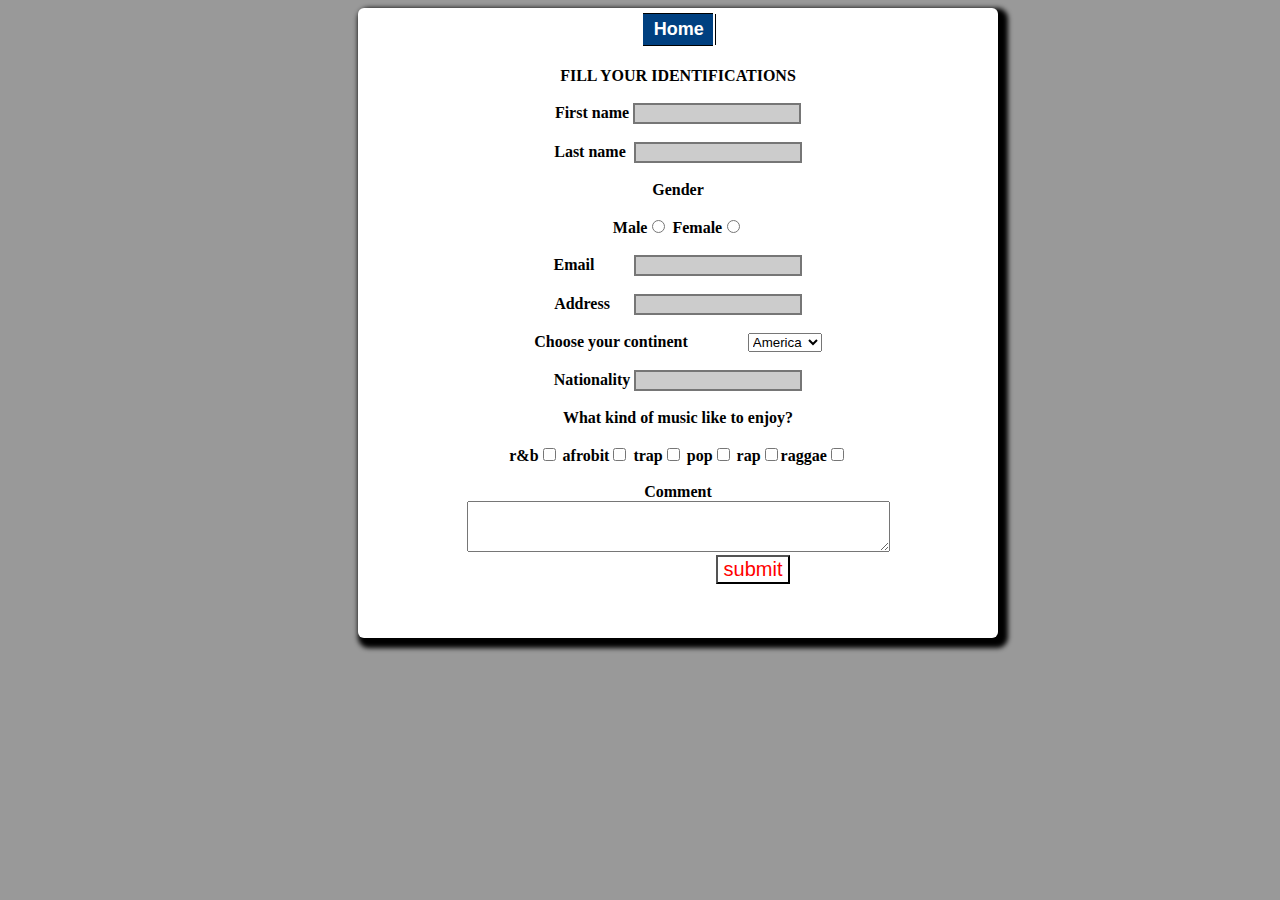
<file: regist.htm>
<!DOCTYPE HTML PUBLIC "-//W3C//DTD HTML 4.01 Transitional//EN"
"http://www.w3.org/TR/html4/loose.dtd">
<html>
<head>
<link rel="stylesheet" href="css/styles.css">
<meta http-equiv="Content-Type" content="text/html; charset=iso-8859-1">
<title>IDENTIFICATION</title>
</head>

<body bgcolor="#999999"><center><div class="rcent">
<div class="menu01"> 
<ul> 
<li><a href="index.htm"><font size="4">Home</font></a></li>
</ul>
</div><br><br><br>

<b>FILL YOUR IDENTIFICATIONS</b><br><br>
<b>First name  <input type="text" name="" value=""><br><br>
Last name  &nbsp;<input type="text" name="" value=""><br><br>
<b>Gender</b><br><br>
   Male<input type="radio" name="sex" value="male">
   Female<input type="radio" name="sex" value="female"><br><br>
   Email&nbsp;&nbsp;&nbsp;&nbsp;&nbsp;&nbsp;&nbsp;&nbsp;&nbsp;&nbsp;<input type="text" name="" value=""><br><br>
Address   &nbsp;&nbsp;&nbsp;&nbsp;&nbsp;<input type="text" name="" value=""><br><br>
Choose your continent&nbsp;&nbsp;&nbsp;&nbsp;&nbsp;&nbsp;&nbsp;&nbsp;&nbsp;&nbsp;&nbsp;&nbsp;&nbsp;&nbsp;&nbsp;<select><option>America</option><option>Africa</option><option>Asia</option><option>Europe</option><option>Australia</option></select><br/><br/>
Nationality  <input type="text" name="" value=""><br><br>
What kind of music like to enjoy?<br><br>
r&b<input type="checkbox" name="">  afrobit<input type="checkbox" name="">   trap<input type="checkbox" name="">   pop<input type="checkbox" name="">
rap<input type="checkbox" name="">raggae<input type="checkbox" name=""><br><BR>
<b>Comment</b><br></b>
<textarea rows="3" cols="50"></textarea><br/><br>
<FONT size="3"><font style="font-style:italic "><a href="index.htm"><input type="submit" name="" value="submit" size="200"></a></font></FONT><br>
</div></center>
</body>
</html>
</file>
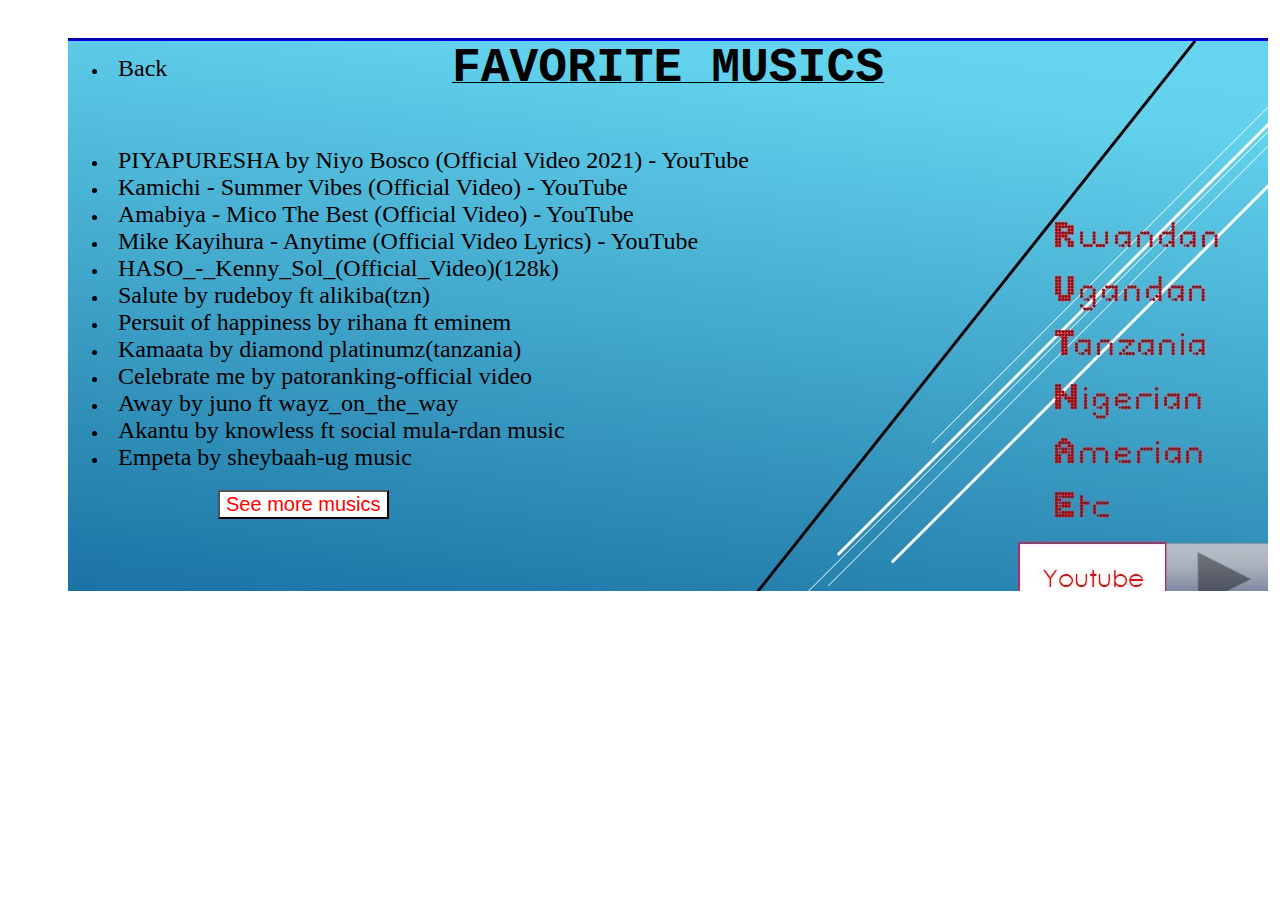
<file: trends.html>
<!DOCTYPE HTML PUBLIC "-//W3C//DTD HTML 4.01 Transitional//EN"
"http://www.w3.org/TR/html4/loose.dtd">
<html>
<head>
<link rel="stylesheet" href="css/styles.css">
  
<meta http-equiv="Content-Type" content="text/html; charset=iso-8859-1">
<title>favorite</title>
</head>

<body><div class="fav" style="background-image:url(images/pi.jpg) ">
<center><u><font size="+4"><font face="Courier New, Courier, mono"><b>FAVORITE MUSICS</b></font></font></u></center><br><br>
<ul>
 <li><a href="mus1.htm" target="aa"><font size="5">PIYAPURESHA by Niyo Bosco (Official Video 2021) - YouTube</font></a></li>
 <li><a href="page4.htm"><font size="5">Kamichi - Summer Vibes (Official Video) - YouTube</font></a></li>
 <li><a href="page4.htm"><font size="5">Amabiya - Mico The Best (Official Video) - YouTube</font></a></li>
<li><a href="page2.htm"><font size="5">Mike Kayihura - Anytime (Official Video Lyrics) - YouTube</font></a></li>
<li><a href="page4.htm"><font size="5">HASO_-_Kenny_Sol_(Official_Video)(128k)</font></a></li>
<li><a href="page4.htm"><font size="5">Salute by rudeboy ft alikiba(tzn)</font></a></li>
<li><a href="page4.htm"><font size="5">Persuit of happiness by rihana ft eminem</font></a></li>
 <li><a href="page4.htm"><font size="5">Kamaata by diamond platinumz(tanzania)</font></a></li>
 <li><a href="page4.htm"><font size="5">Celebrate me by patoranking-official video </font></a></li>
<li><a href="page2.htm"><font size="5">Away by juno ft wayz_on_the_way</font></a></li>
<li><a href="page4.htm"><font size="5">Akantu by knowless ft social mula-rdan music</font></a></li>
<li><a href="page4.htm"><font size="5">Empeta by sheybaah-ug music</font></a></li></ul><br>
<FONT size="3"><font style="font-style:italic "><a href="home.htm"><input type="submit" name="more" value="See more musics" size="20"></a></font></FONT> 
 <div class="fav2">
   <ul>
 <li><a href="index.htm"><font size="+2">Back </font></a></li>
 </ul>
   </div></div>
  
</body>
</html>
</file>
<file: css/styles.css>
/* CSS Document */


/* home page */
.menu { margin-top:30px; margin-left:300px; position:absolute; width:1680px;}
.menu u1{
	width: 100%;
	font-family: Arial, Helvetica, sans-serif;
	font-size: 12px;
	font-weight: bold;
	font-style: normal;
	text-decoration: none; border-color:#CCCCCC;
	
}
.main{ background-color:#CCCCCC; position:absolute; width:1310px; height:80px;
}

.menu ul{
	margin: 0;
	padding:0px;
	float: left;
	width: 60%;
	background: #cccccc;
	border-top-width: 0px;
	border-right-width: 0;
	border-bottom-width: 0px;
	border-left-width: 0;
	border-top-style: solid;
	border-right-style: solid;
	border-bottom-style: solid;
	border-left-style: solid;
	border-top-color: #000000;
	border-right-color: #000000;
	border-bottom-color: #000000;
	border-left-color: #000000
}

.menu ul li{
display: inline;
}

.menu ul li a{
	float: left; color:#FFFFFF;
	
	padding: 5px 11px;
	text-decoration: none;
	border-right-width: 1px;
	border-right-style: solid;
	border-right-color: #000000;
}

.menu ul li a:visited{
color: #FFFFFF;
}

.menu ul li a:hover, .h_mnu_01 ul li .selected{
	color: black; !important;
	padding-top: 5px;
	padding-bottom: 5px;
	background: white;
}
#bot{position:absolute; border:inherit; background-color:#999999; padding:25px; font-size:20px;
margin-top:0px; height:110px; width:1260px; border-top:blue; border-style:groove; 
 }
/*trends page*/
.fav{position:absolute; border:inherit; background-color:#999999;
margin-top:30px; height:550px; width:1200px; border-top:blue; border-style:groove; margin-left:60px; margin-right:20px;}
input[type=submit]{color:#FF0000; font-size:20px; border-radius:0px;
cursor:pointer; margin-left:150px; margin-top:-15px;
}
ul li a:hover, .h_mnu_01 ul li .selected{ color:#0000FF;!important;
	padding-top: 5px;
	padding-bottom: 5px;}
	ul li a{color:black;
	 text-decoration:none; padding:10px; list-style:inherit;
	
}
.fav2{ position:absolute; margin-top:-480px;}
.fav2 ul li a:hover, .h_mnu_01 ul li .selected{ color:#FFFFFF;!important;
	padding-top: 5px;
	padding-bottom: 5px;}
/*regist page*/
input[type=text]{color:black; width:25%;border-style:solid; background-color:#CCCCCC; 

}
input[type=submit]{ background-color:white; color:#FF0000; font-size:20px; border-radius:7px;
cursor:pointer;
}
input[type=submit]:hover {
	color:blue; text-decoration:underline;
	}

.menu01{
	width: 11%;
	font-family: Arial, Helvetica, sans-serif;
	font-size: 12px;
	font-weight: bold;
	font-style: normal;
	text-decoration: none; margin-top:5px;
}

.menu01 ul{
	margin: 0;
	padding: 0;
	float: left;
	width: 100%;
	background: #004080;
	border-top-width: 1px;
	border-right-width: 0;
	border-bottom-width: 1px;
	border-left-width: 0;
	border-top-style: solid;
	border-right-style: solid;
	border-bottom-style: solid;
	border-left-style: solid;
	border-top-color: #000000;
	border-right-color: #000000;
	border-bottom-color: #000000;
	border-left-color: #000000
}

.menu01 ul li{
display: inline;
}

.menu01 ul li a{
	float: left;
	color: #FFFFFF;
	padding: 5px 11px;
	text-decoration: none;
	border-right-width: 1px;
	border-right-style: solid;
	border-right-color: #000000;
}

.menu011 ul li a:visited{
color: #FFFFFF;
}

.menu01 ul li a:hover, .h_mnu_01 ul li .selected{
	color: #FFFF00 !important;
	padding-top: 5px;
	padding-bottom: 5px;
	background: #008000;
}
.rcent{ background-color:white; position:absolute; width:50%; height:630px; margin-left:350px; box-shadow:5px 5px 5px 5px black; border-radius:6px 6px 6px 6px;}
.fav{position:absolute; border:inherit; background-color:#999999;
margin-top:30px; height:550px; width:1200px; border-top:blue; border-style:groove; margin-left:60px; margin-right:20px; background-image:url(photos/pi.jpg);}
input[type=submit]{color:#FF0000; font-size:20px; border-radius:0px;
cursor:pointer; margin-left:150px; margin-top:-15px;
}
/*about*/
.about {float:left; padding-left:100px; margin:0;color: #FFFFFF;background: #0000A0; width:1132px; clear:both; position:
absolute; margin-left:50px; box-shadow:5px 5px 5px 5px black; border-radius:6px 6px 6px 6px; }
.about  a, .pd_menu_01 a:visited {
font-family:Arial, Helvetica, sans-serif;
font-style:normal;
font-weight:bold;
font-size:12px;
color: #FFFFFF;
background-color: #0000A0;
text-decoration: none;
}
.about ul {list-style-type:none;padding:0; margin:0;}
.about ul li {float:left; position:relative; z-index:auto !important ; z-index:1000 ; border-right:solid 1px #004080; border-left:solid 1px #004080;}
.about ul li a {color: #FFFFFF;background: #0000A0;float:none !important ; float:left ; display:block; height:30px; line-height:30px; padding:0 10px 0 10px; text-decoration:none; }
.about ul li ul {display:none; border:none;color: #FFFFFF;background: #0000A0; width:1px}
.about ul li:hover a {background-color:#008000; text-decoration:none; color:#FFFF00;}
.about ul li:hover ul {display:block;  position:absolute; z-index:999; top:29px; margin-top:1px; left:0;}
.about ul li:hover ul li a {display:block; width:12em; height:auto; line-height:1.3em; margin-left:-1px; padding:5px 10px 5px 10px; border-left:solid 1px #004080; border-bottom: solid 1px #004080; background-color:#0000FF;  color:#FFFFFF;}
.about ul li:hover ul li a:hover {background-color:#CA0000; text-decoration:none;color:#FFFF00;}
.about ul li a:hover {background-color:#008000; text-decoration:none;color:#FFFF00;}
.about ul li a:hover ul {display:block; width:12em; position:absolute; z-index:999; top:29px; left:0; }
.about ul li ul li a:visited { background-color:#0000FF;  color:#FFFFFF;} 
.about ul li a:hover ul li a {display:block; width:12em; height:1px; line-height:1.3em; padding:4px 16px 4px 16px; border-left:solid 1px #004080; border-bottom: solid 1px #004080; background-color:#0000FF;  color:#FFFFFF;} 
.about ul li a:hover ul li a:hover {background-color:#CA0000; text-decoration:none;color:#FFFF00;}
#about2{ position:absolute; background-color:#FFFFFF; width:46%; height:100%; margin-top:0px; margin-left:50px; font-size:15px;box-shadow:5px 5px 5px 5px black; border-radius:6px 6px 6px 6px; }

#about3{ position:absolute; background-color:#FFFFFF; width:45%; height:100%; margin-left:50%; margin-top:0px; font-size:18px;box-shadow:5px 5px 5px 5px black; border-radius:6px 6px 6px 6px; }

/*favorite songs*/
.musics{position:absolute; height:400px; width:920px; background-image:url(photos/pi.jpg); margin-top:85px;}
.menu1 { margin-top:30px; margin-left:300px; position:absolute; width:1680px;}
.menu1 u1{
	width: 100%;
	font-family: Arial, Helvetica, sans-serif;
	font-size: 12px;
	font-weight: bold;
	font-style: normal;
	text-decoration: none; border-color:#CCCCCC;
	
}
.main1{ background-color:#CCCCCC; position:absolute; width:1310px; height:80px;
}

.menu1 ul{
	margin: 0;
	padding:0px;
	float: left;
	width: 60%;
	background: #cccccc;
	border-top-width: 0px;
	border-right-width: 0;
	border-bottom-width: 0px;
	border-left-width: 0;
	border-top-style: solid;
	border-right-style: solid;
	border-bottom-style: solid;
	border-left-style: solid;
	border-top-color: #000000;
	border-right-color: #000000;
	border-bottom-color: #000000;
	border-left-color: #000000
}

.menu1 ul li{
display: inline;
}

.menu1 ul li a{
	float: left; color:#FFFFFF;
	
	padding: 5px 11px;
	text-decoration: none;
	border-right-width: 1px;
	border-right-style: solid;
	border-right-color: #000000;
}

.menu1 ul li a:visited{
color: #FFFFFF;
}

.menu1 ul li a:hover, .h_mnu_01 ul li .selected{
	color: black; !important;
	padding-top: 5px;
	padding-bottom: 5px;
	background: white;
}
#song1{position:absolute; border:inherit; background-color:#999999; padding:25px; font-size:20px;
margin-top:480px; height:110px; width:1260px; border-top:blue; border-style:groove; 
 }
.phot1{position:absolute; margin-top:85px; margin-left:910px;}
</file>
